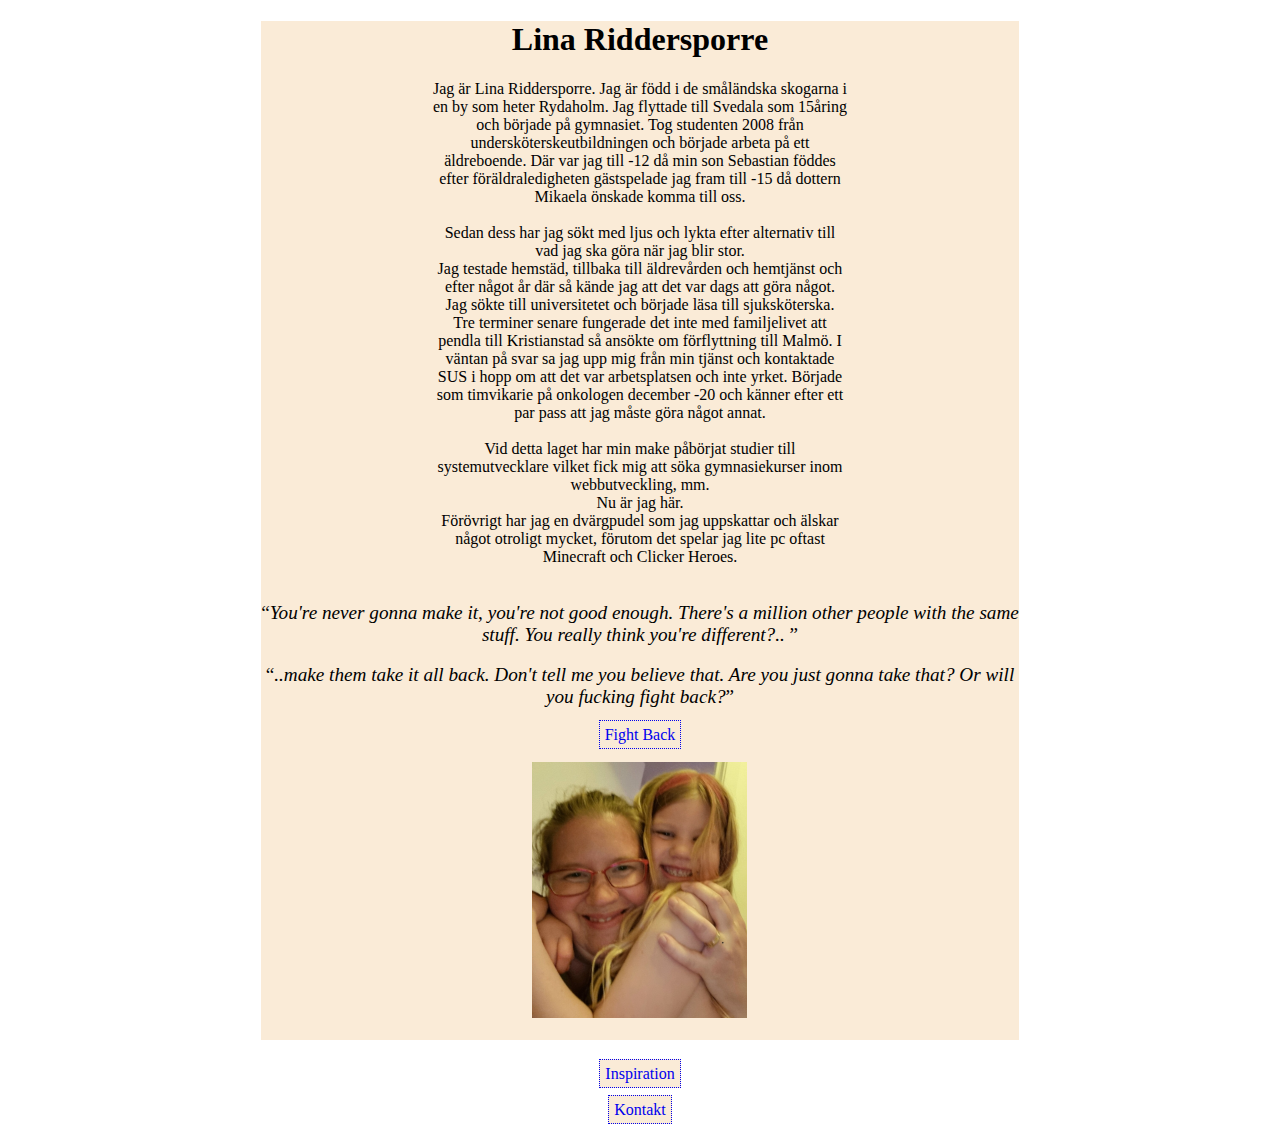
<file: mini/index.html>
<!DOCTYPE html>
<html lang="en">

<head>
    <meta charset="UTF-8">
    <meta http-equiv="X-UA-Compatible" content="IE=edge">
    <meta name="viewport" content="width=device-width, initial-scale=1.0">
    <title>Lina Riddersporre</title>
    <link rel="stylesheet" href="css/style.css">
</head>

<body>
    <main>
    <h1>Lina Riddersporre</h1>

    <article class="mine">
        Jag är Lina Riddersporre. Jag är född i de småländska skogarna i en by som heter Rydaholm. Jag flyttade till
        Svedala som 15åring och började på gymnasiet.
        Tog studenten 2008 från undersköterskeutbildningen och började arbeta på ett äldreboende.
        Där var jag till -12 då min son Sebastian föddes efter föräldraledigheten gästspelade jag fram till -15 då dottern Mikaela önskade
        komma till oss. <br> <br>
        Sedan dess har jag sökt med ljus och lykta efter alternativ till vad jag ska göra när jag blir stor. <br>
        Jag testade hemstäd, tillbaka till äldrevården och hemtjänst och efter något år där så kände jag att det var
        dags att göra något. <br>
        Jag sökte till universitetet och började läsa till sjuksköterska. <br>
        Tre terminer senare fungerade det inte med familjelivet att pendla till Kristianstad så ansökte om förflyttning
        till Malmö. I väntan på svar sa jag upp mig från min tjänst och kontaktade SUS i hopp om att det var arbetsplatsen och inte
        yrket. Började som timvikarie på onkologen december -20 och känner efter ett par pass att jag måste göra något annat.
        <br> <br>
        Vid detta laget har min make påbörjat studier till systemutvecklare vilket fick mig att söka gymnasiekurser inom
        webbutveckling, mm. <br>
        Nu är jag här. <br>
        Förövrigt har jag en dvärgpudel som jag uppskattar och älskar något otroligt mycket, förutom det spelar jag lite
        pc oftast Minecraft och Clicker Heroes.
    </article> <br><br>

    <q><i>You're never gonna make it, you're not good enough.
            There's a million other people with the same stuff.
            You really think you're different?.. </i></q> <br><br>

    <q><i>..make them take it all back.
            Don't tell me you believe that.
            Are you just gonna take that?
            Or will you fucking fight back?</i></q> <br><br>

    <a href="https://www.youtube.com/watch?v=EUy4kpbIykA" target="_blank" class="fight">Fight Back</a>
    <br><br>

    <img src="img/lina1.png" alt="Bild på Lina och hennes dotter" class="me"> <br><br>
</main>
    <footer>
        <a href="inspo.html">Inspiration</a>
        <br><br>
        <a href="contact.html">Kontakt</a>
    </footer>
</body>

</html>
</file>
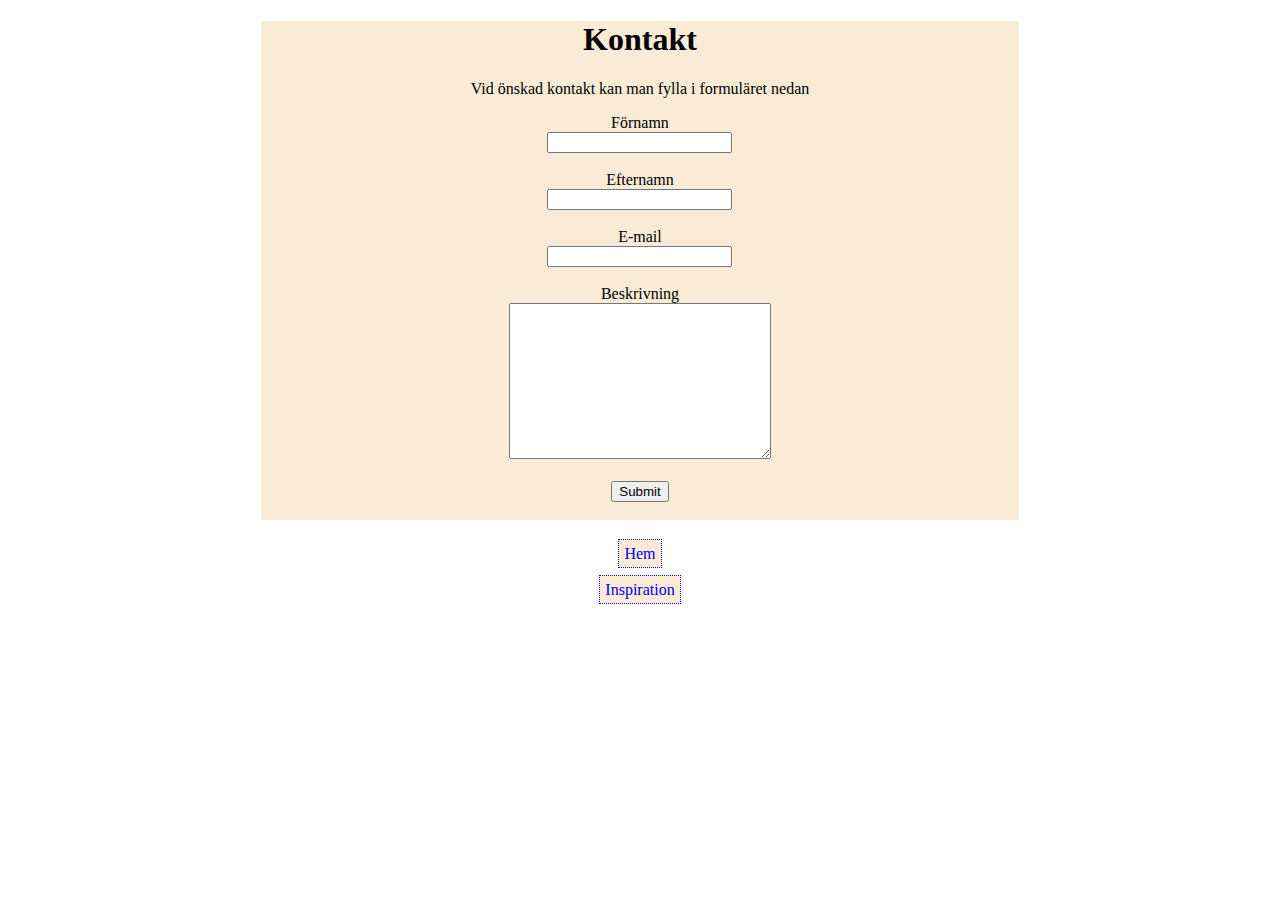
<file: mini/contact.html>
<!DOCTYPE html>
<html lang="en">

<head>
    <meta charset="UTF-8">
    <meta http-equiv="X-UA-Compatible" content="IE=edge">
    <meta name="viewport" content="width=device-width, initial-scale=1.0">
    <title>Kontakt</title>
    <link rel="stylesheet" href="css/style.css">
</head>

<body>
    <main>
    <h1>Kontakt</h1>
    <p>Vid önskad kontakt kan man fylla i formuläret nedan</p>

    <form action="">
        <label for="fname">Förnamn</label><br>
        <input type="text" name="fname"><br><br>
        <label for="lname">Efternamn</label><br>
        <input type="text" name="lname"><br><br>
        <label for="mail">E-mail</label><br>
        <input type="text" name="mail"><br><br>
        <label for="desc">Beskrivning</label><br>
        <textarea name="desc" id="desc" cols="30" rows="10"></textarea><br><br>
        <input type="submit"><br><br>
    </form>
</main>
    <footer>
        <a href="index.html">Hem</a>
        <br><br>
        <a href="inspo.html">Inspiration</a>
    </footer>
</body>

</html>
</file>
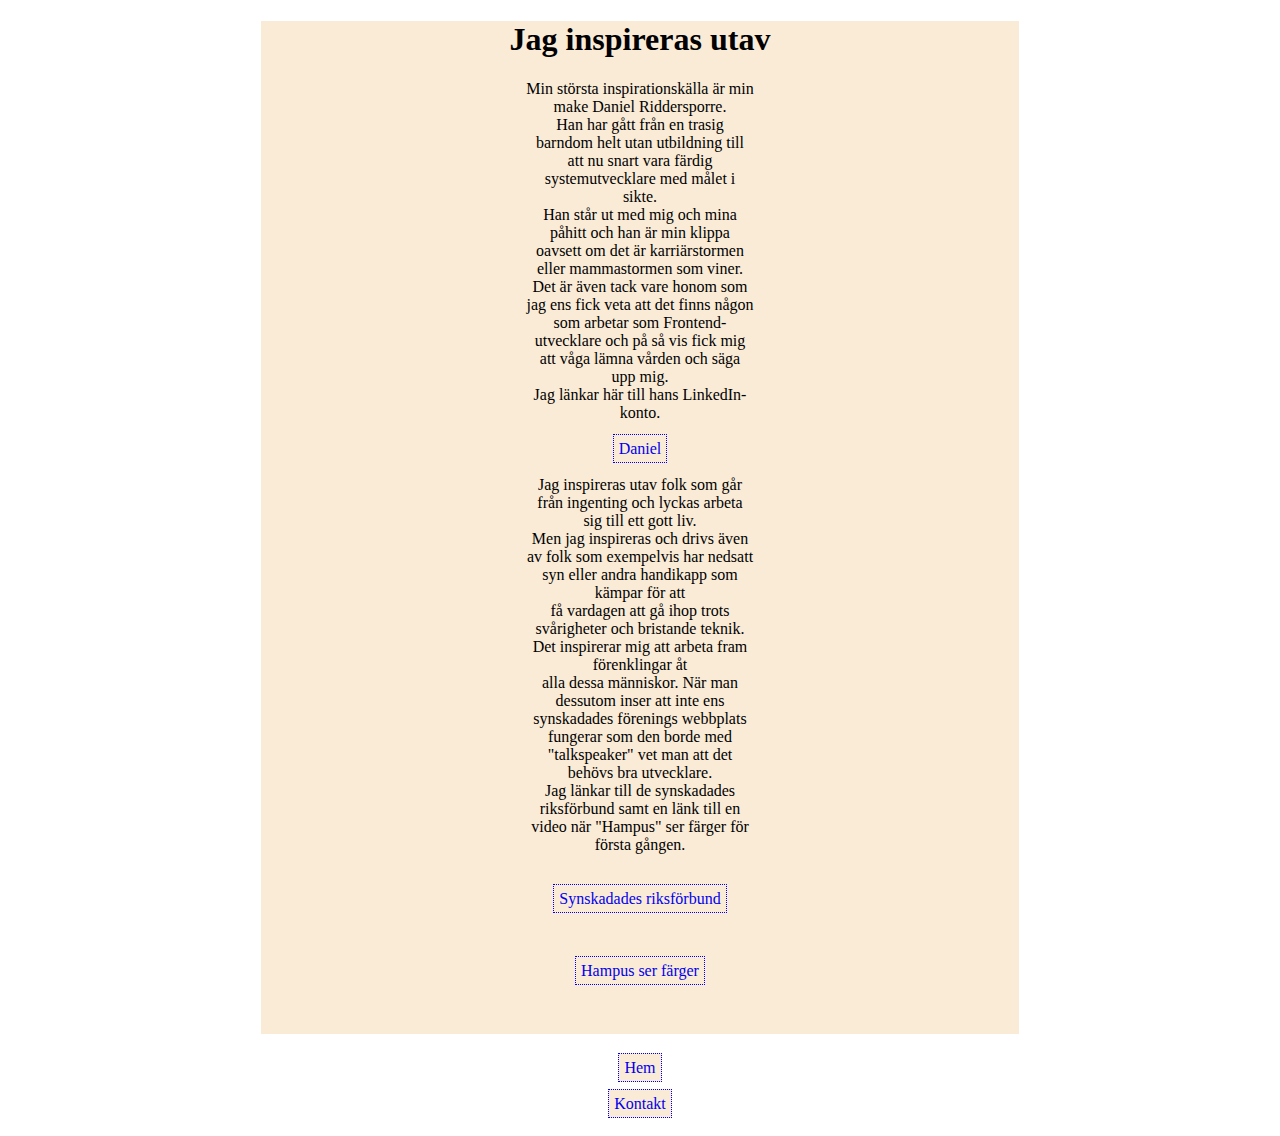
<file: mini/inspo.html>
<!DOCTYPE html>
<html lang="en">

<head>
    <meta charset="UTF-8">
    <meta http-equiv="X-UA-Compatible" content="IE=edge">
    <meta name="viewport" content="width=device-width, initial-scale=1.0">
    <title>Inspiration</title>
    <link rel="stylesheet" href="css/style.css">
</head>

<body>
    <main>
        <h1>Jag inspireras utav</h1>
        <article class="ins">
            Min största inspirationskälla är min make Daniel Riddersporre. <br>
            Han har gått från en trasig barndom helt utan utbildning till att nu snart vara färdig systemutvecklare med
            målet i sikte. <br>
            Han står ut med mig och mina påhitt och han är min klippa oavsett om det är karriärstormen eller
            mammastormen
            som viner. <br>
            Det är även tack vare honom som jag ens fick veta att det finns någon som arbetar som Frontend-utvecklare och på så vis fick mig att våga lämna vården och säga upp mig.
            <br>
            Jag länkar här till hans LinkedIn-konto. <br><br>
        </article>

        <a href="https://www.linkedin.com/in/daniel-riddersporre-42827484/" target="_blank">Daniel</a> <br><br>

        <article class="ins">
            Jag inspireras utav folk som går från ingenting och lyckas arbeta sig till ett gott liv. <br>
            Men jag inspireras och drivs även av folk som exempelvis har nedsatt syn eller andra handikapp som kämpar
            för
            att <br>
            få vardagen att gå ihop trots svårigheter och bristande teknik. Det inspirerar mig att arbeta fram
            förenklingar
            åt <br>
            alla dessa människor. När man dessutom inser att inte ens synskadades förenings webbplats fungerar som den
            borde
            med "talkspeaker" vet man att det behövs bra utvecklare. <br>
            Jag länkar till de synskadades riksförbund samt en länk till en video när "Hampus" ser färger för första
            gången.
        </article> <br><br>
        <a href="https://www.srf.nu/engagera-dig/bli-medlem/?gclid=Cj0KCQjw7MGJBhD-ARIsAMZ0eesYEekWPldO2wAiLbcynHGCcVedKGJTsx1KUBk_kAaQlLD6wysiTIYaApqyEALw_wcB"
            target="_blank">Synskadades riksförbund</a> <br><br><br><br>
        <a href="https://www.youtube.com/watch?v=MLXZBFBR3Ro" target="_blank">Hampus ser färger</a> <br><br><br><br>
    </main>

    <footer>
        <a href="index.html">Hem</a>
        <br><br>
        <a href="contact.html">Kontakt</a>
    </footer>
</body>

</html>
</file>
<file: mini/css/style.css>
main {
    width: 60%;
    background-color: antiquewhite;
    text-align: center;
    margin: auto;
}

a {
    background-color: antiquewhite;
    padding: 5px;
    text-decoration: none;
    border: 1px;
    border-style: dotted;
}

footer {
    text-align: center;
    padding: 25px 15px 15px 15px;
}

.ins {
    width: 30%;
    text-align: center;
    margin: auto;
}

.mine {
    text-align: center;
    margin: auto;
    width: 55%;
}

q {
    font-size: 120%;
}
</file>
